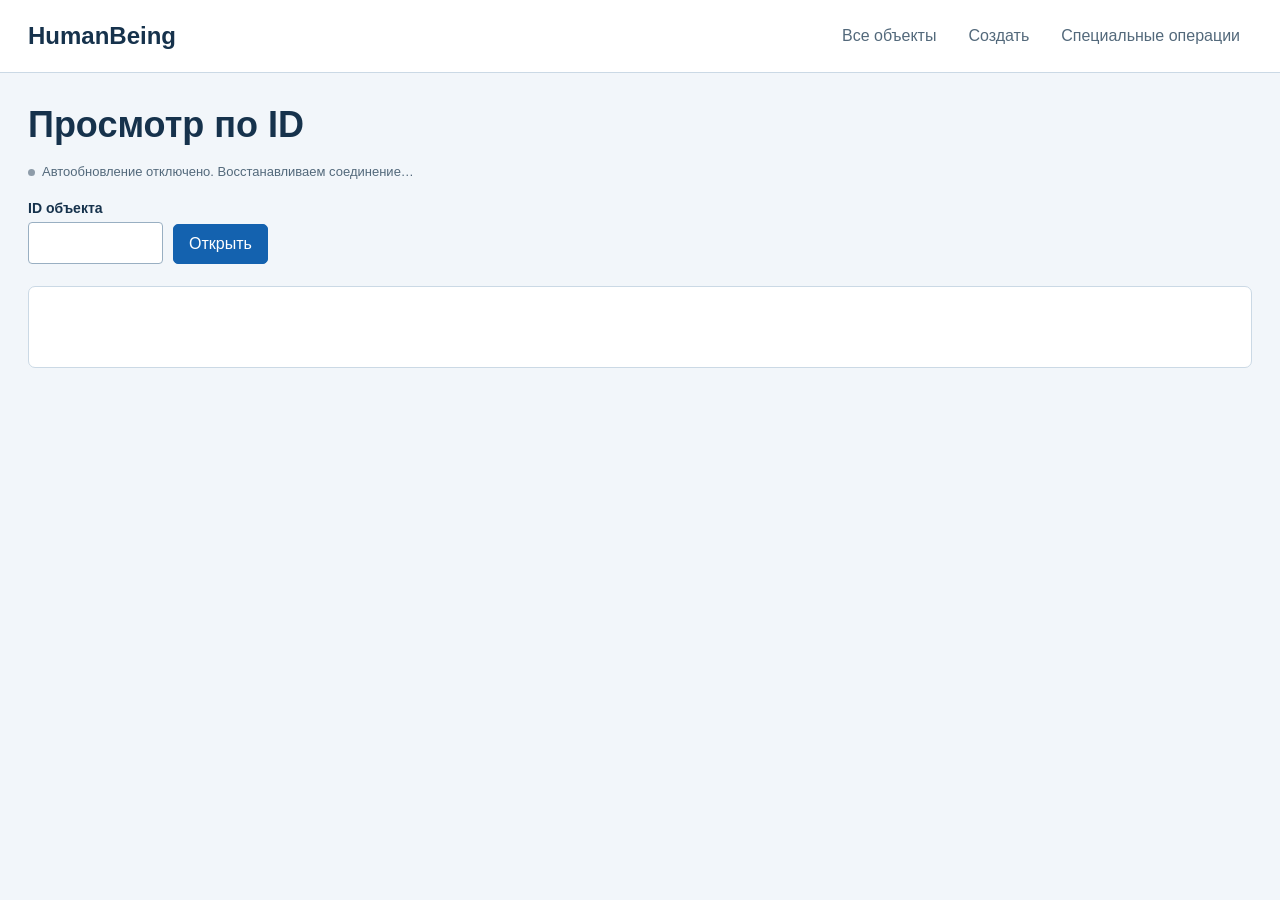
<file: src/main/webapp/human/view.html>
<!doctype html>
<html lang="ru">
<head>
    <meta charset="UTF-8"><meta name="viewport" content="width=device-width, initial-scale=1">
    <title>HumanBeing — просмотр</title>
    <link rel="stylesheet" href="../assets/styles.css">
    <script type="module" src="../assets/view.js"></script>
</head>
<body data-base="../">
<header></header>
<main>
    <h1 id="title">Просмотр по ID</h1>
    <p class="connection" data-connection role="status">Подключаем автоматическое обновление…</p>
    <div class="notice" data-message role="alert" hidden></div>
    <form id="lookup" class="lookup"><label>ID объекта<input type="number" name="id" min="1" max="2147483647" step="1" required></label><button>Открыть</button></form>
    <section class="panel" aria-label="Данные объекта"><dl id="details" class="details"></dl>
        <div id="object-actions" class="actions" hidden><button id="edit">Изменить</button><button id="delete" class="danger">Удалить</button></div>
    </section>
</main>
</body>
</html>
</file>
<file: src/main/webapp/assets/styles.css>
:root {
    color-scheme: light;
    --ink: #16324c;
    --muted: #53697b;
    --blue: #1462af;
    --background: #f2f6fa;
    --line: #cbd9e5;
    --danger: #a52a38;
    font-family: "Segoe UI", Arial, sans-serif;
    color: var(--ink);
    background: var(--background);
}
* { box-sizing: border-box; }
body { margin: 0; }
header { background: #fff; border-bottom: 1px solid var(--line); }
.header-inner { max-width: 1500px; margin: auto; padding: 18px 28px; display: flex; align-items: center; justify-content: space-between; gap: 20px; flex-wrap: wrap; }
.brand { color: var(--ink); font-family: "Trebuchet MS", sans-serif; font-size: 24px; font-weight: 700; text-decoration: none; }
nav { display: flex; flex-wrap: wrap; gap: 8px; }
nav a { color: var(--muted); padding: 9px 12px; text-decoration: none; border-radius: 5px; }
nav a[aria-current="page"] { background: #e4effa; color: var(--blue); }
main { max-width: 1500px; margin: auto; padding: 30px 28px 50px; }
h1, h2, h3 { font-family: "Trebuchet MS", sans-serif; line-height: 1.2; margin: 0 0 16px; }
h1 { font-size: clamp(26px, 3vw, 36px); }
h2 { font-size: 22px; }
p { line-height: 1.5; }
.subtitle { color: var(--muted); margin: -4px 0 24px; }
.title-row, .actions, .pagination { display: flex; align-items: center; gap: 12px; flex-wrap: wrap; }
.title-row { justify-content: space-between; margin-bottom: 22px; }
.title-row h1 { margin: 0; }
button, .button { cursor: pointer; font: inherit; border-radius: 5px; padding: 10px 15px; border: 1px solid var(--blue); background: var(--blue); color: #fff; text-decoration: none; display: inline-block; }
button.secondary, .button.secondary { background: #fff; border-color: var(--line); color: var(--ink); }
button.danger { background: var(--danger); border-color: var(--danger); }
button:hover, .button:hover { filter: brightness(.93); }
button:disabled { cursor: default; opacity: .5; }
:focus-visible { outline: 3px solid #e39c22; outline-offset: 3px; }
input, select { font: inherit; width: 100%; padding: 10px; border: 1px solid #99afc2; border-radius: 4px; color: var(--ink); background: #fff; min-height: 42px; }
input[type="checkbox"] { width: 19px; min-height: 19px; margin: 0; accent-color: var(--blue); }
label { display: grid; gap: 6px; font-size: 14px; font-weight: 600; }
.check { display: flex; align-items: center; gap: 9px; min-height: 42px; }
.filters { display: grid; grid-template-columns: repeat(3, minmax(140px, 1fr)) auto auto; gap: 14px; align-items: end; background: #e7eff7; border: 1px solid var(--line); border-radius: 7px; padding: 18px; margin-bottom: 18px; }
.sort-controls { display: flex; align-items: end; gap: 14px; flex-wrap: wrap; margin: 0 0 16px; }
.sort-controls label { min-width: 170px; }
.table-wrap { overflow-x: auto; border: 1px solid var(--line); border-radius: 7px; background: #fff; }
table { width: 100%; border-collapse: collapse; font-size: 14px; }
th { background: #dfebf5; text-align: left; color: #294a65; }
th, td { padding: 13px 12px; border-bottom: 1px solid #e0e8ef; vertical-align: top; }
tbody tr:last-child td { border-bottom: 0; }
tbody tr:nth-child(even) { background: #f7fafd; }
tbody tr:hover { background: #edf4fb; }
td a { color: var(--blue); }
.data { font-family: Consolas, "Liberation Mono", monospace; font-variant-numeric: tabular-nums; }
.cell-actions { display: flex; gap: 8px; }
.cell-actions button, .cell-actions a { font-size: 13px; padding: 6px 8px; white-space: nowrap; }
.pagination { margin-top: 18px; justify-content: flex-end; }
.pagination .summary { margin-right: auto; color: var(--muted); }
.notice { padding: 12px 16px; border-radius: 5px; margin: 0 0 18px; background: #e4effa; border-left: 4px solid var(--blue); line-height: 1.5; }
.notice.error { background: #fbecef; border-color: var(--danger); color: #852330; }
.notice.success { background: #e5f4ed; border-color: #247453; }
[hidden] { display: none !important; }
.connection { font-size: 13px; color: var(--muted); margin: 8px 0 18px; }
.connection::before { content: ""; display: inline-block; width: 7px; height: 7px; border-radius: 50%; margin-right: 7px; background: #8e9ca9; }
.connection.connected::before { background: #247453; }
.panel { background: #fff; border: 1px solid var(--line); border-radius: 7px; padding: 24px; }
.form-panel { max-width: 900px; }
.form-grid { display: grid; grid-template-columns: repeat(2, minmax(0, 1fr)); gap: 18px; }
fieldset { border: 1px solid var(--line); border-radius: 5px; padding: 18px; margin: 22px 0; }
legend { font-weight: 700; padding: 0 7px; }
.field-hint { color: var(--muted); font-size: 13px; font-weight: normal; }
.relation-fields { margin-top: 14px; }
dialog { border: 1px solid var(--line); border-radius: 9px; color: var(--ink); width: min(920px, calc(100vw - 28px)); max-height: calc(100vh - 40px); padding: 24px; }
dialog::backdrop { background: #132e48a6; }
.dialog-heading { display: flex; justify-content: space-between; gap: 15px; }
.dialog-heading button { padding: 4px 12px; align-self: start; }
.details { display: grid; grid-template-columns: repeat(3, minmax(0, 1fr)); gap: 16px; }
.detail { background: #f2f6fa; padding: 15px; border-radius: 5px; overflow-wrap: anywhere; }
.detail dt { color: var(--muted); font-size: 13px; margin-bottom: 8px; }
.detail dd { margin: 0; }
.special-grid { display: grid; grid-template-columns: 1fr 1fr; gap: 20px; }
.special-grid .wide { grid-column: 1 / -1; }
.metric { font-family: Consolas, monospace; font-size: 30px; margin: 18px 0; }
.result { margin-top: 18px; }
.lookup { display: flex; gap: 10px; align-items: end; margin: 0 0 22px; }
.lookup label { max-width: 220px; }
@media (max-width: 900px) {
    .filters { grid-template-columns: 1fr 1fr; }
    .details { grid-template-columns: 1fr 1fr; }
}
@media (max-width: 600px) {
    main { padding: 22px 14px 36px; }
    .header-inner { padding: 16px 14px; }
    nav a { padding: 8px; }
    .filters, .form-grid, .special-grid, .details { grid-template-columns: 1fr; }
    .panel, dialog { padding: 18px; }
    .pagination { justify-content: flex-start; }
    .pagination .summary { width: 100%; }
}
@media (prefers-reduced-motion: reduce) {
    *, *::before, *::after { scroll-behavior: auto !important; }
}
</file>
